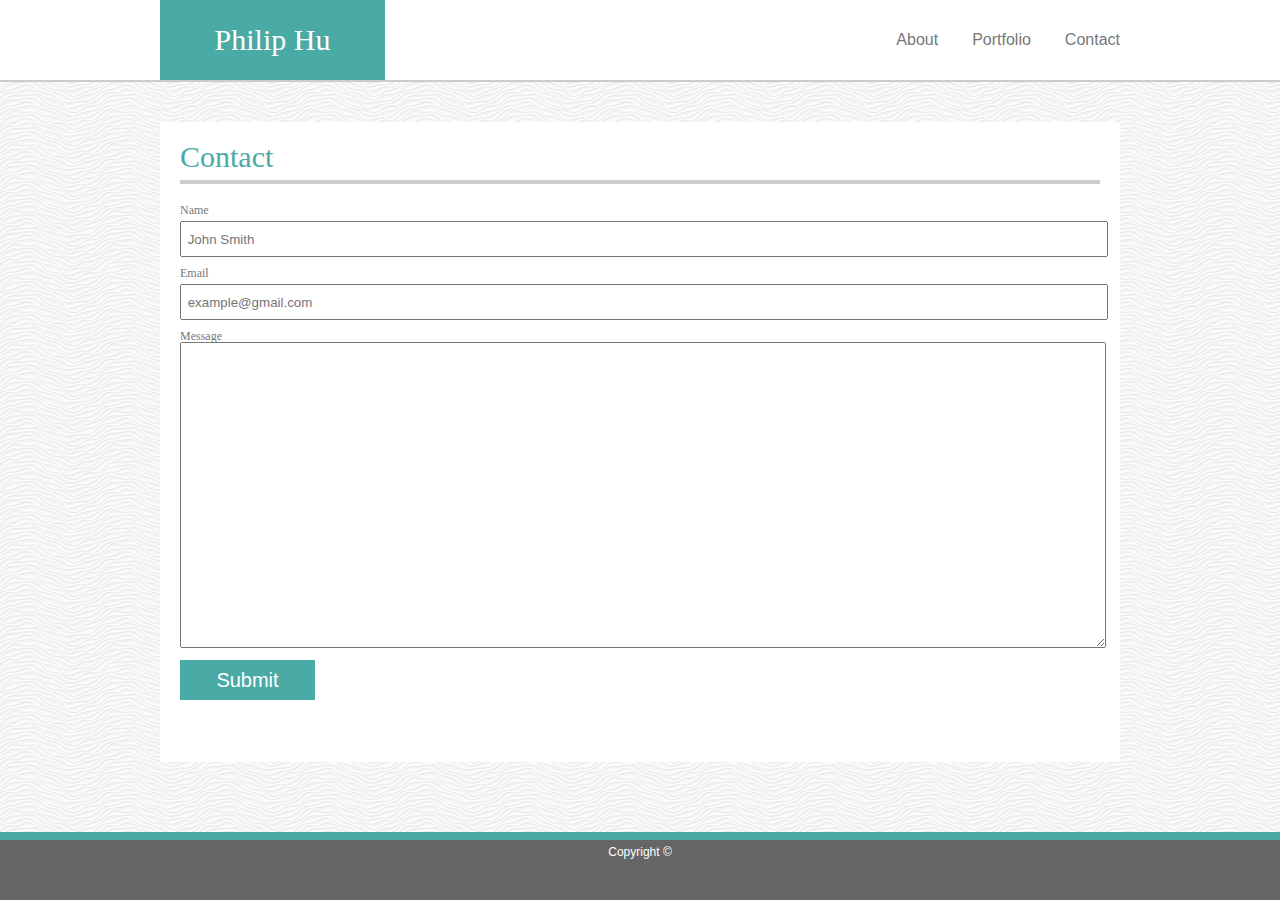
<file: contact.html>
<!DOCTYPE html>
<html lang="en">

<head>
    <meta charset="UTF-8">
    <meta name="viewport" content="width=device-width, initial-scale=1.0">
    <meta http-equiv="X-UA-Compatible" content="ie=edge">
    <link rel="stylesheet" type="text/css" href="assets/css/style.css">
    <meta name="viewport" content="width=device-width, initial-scale=1">
    <title>Contact</title>
</head>

<body>
    <!-- Header is common for index.html, portfolio.html and contact.html -->
    <header>
        <div class="container">
            <h1>Philip Hu</h1>
            <nav>
                <ul>
                    <li><a href="index.html">About</a></li>

                    <li><a href="portfolio.html">Portfolio</a></li>

                    <li><a href="contact.html">Contact</a></li>
                </ul>
            </nav>
        </div>
    </header>

    <!-- Contact form with Name, Email and Message fields -->
    <section id="contact">
        <h2>Contact</h2>
        <hr>

        <form id="contact-form" method="post" action="#">
            <h3>Name</h3>
            <input name="name" type="text" class="form-control" placeholder=" John Smith" required><br>
            <h3>Email</h3>
            <input name="email" type="text" class="form-control" placeholder=" example@gmail.com" required><br>
            <h3>Message</h3>
            <textarea name="message"></textarea>
            <input type="submit" value="Submit" id="submit-btn">
        </form>
    </section>

    <footer>
        <p>Copyright &#169;</p>
    </footer>

</body>

</html>
</file>
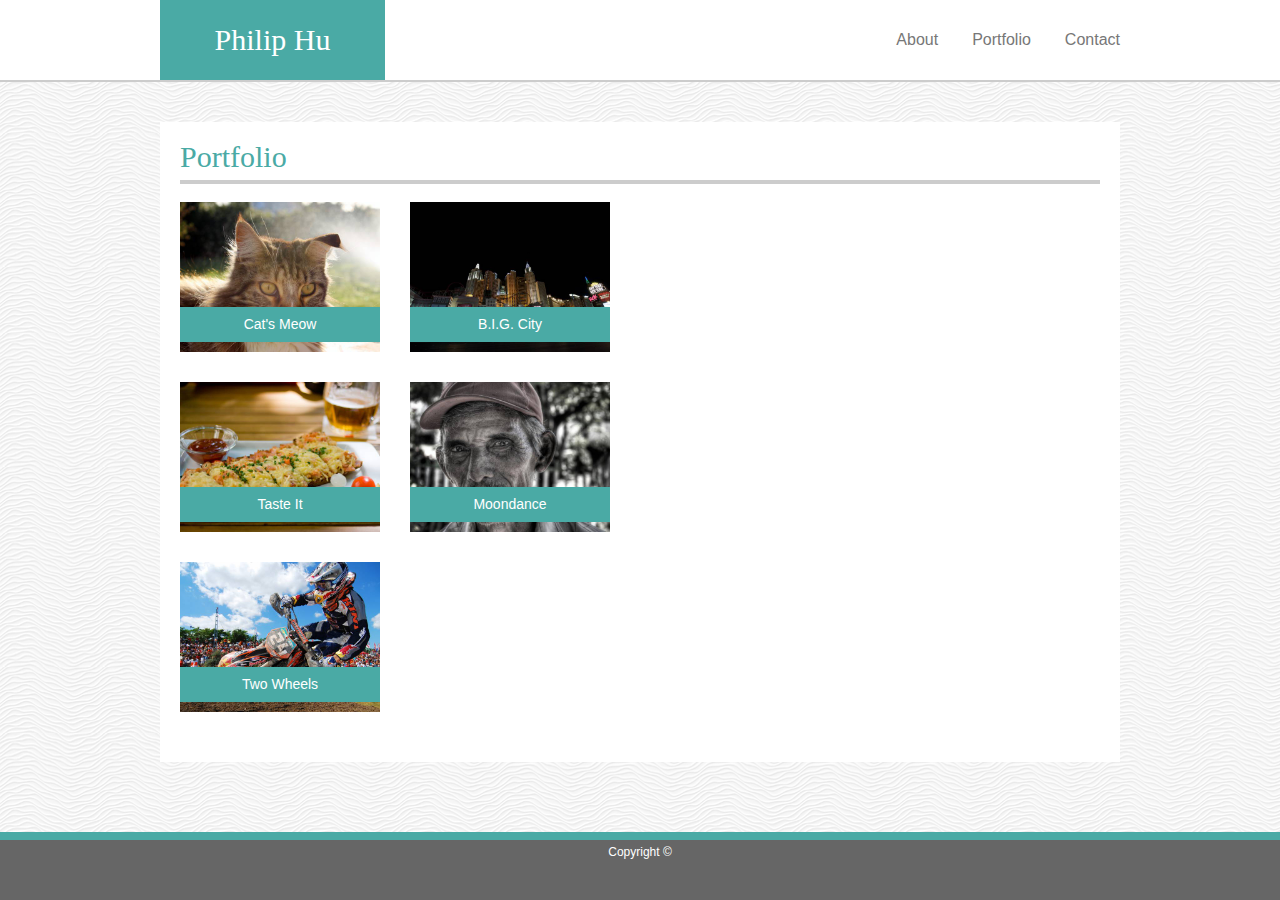
<file: portfolio.html>
<!DOCTYPE html>
<html lang="en">

<head>
    <meta charset="UTF-8">
    <meta name="viewport" content="width=device-width, initial-scale=1.0">
    <meta http-equiv="X-UA-Compatible" content="ie=edge">
    <link rel="stylesheet" type="text/css" href="assets/css/style.css">
    <meta name="viewport" content="width=device-width, initial-scale=1">
    <title>Portfolio</title>
</head>

<body>
    <div class="wrapper">
        <!-- Header is common for index.html, portfolio.html and contact.html -->
        <header>
            <div class="container">
                <h1>Philip Hu</h1>
                <nav>
                    <ul>
                        <li><a href="index.html">About</a></li>

                        <li><a href="portfolio.html">Portfolio</a></li>

                        <li><a href="contact.html">Contact</a></li>
                    </ul>
                </nav>
            </div>
        </header>

        <!-- Portfolio of my work, images only at this point -->
        <section id="portfolio">
            <h2>Portfolio</h2>
            <hr>

            <div id="narrow">

                <div id="pic-cont1">
                    <h2 class="titles">Cat's Meow</h2>
                </div>

                <div id="pic-cont2">
                    <h2 class="titles">B.I.G. City</h2>
                </div>

                <div id="pic-cont3">
                    <h2 class="titles">Taste It</h2>
                </div>

                <div id="pic-cont4">
                    <h2 class="titles">Moondance</h2>
                </div>

                <div id="pic-cont5">
                    <h2 class="titles">Two Wheels</h2>
                </div>

            </div>

        </section>

        <footer>
            <p>Copyright &#169;</p>
        </footer>
    </div>
</body>

</html>
</file>
<file: assets/css/style.css>
/* 
   Meyer Web reset stylesheet to reduce browser inconsistencies:
   http://meyerweb.com/eric/tools/css/reset/ 
   v2.0 | 20110126
   License: none (public domain)
*/

html, body, div, span, applet, object, iframe,
h1, h2, h3, h4, h5, h6, p, blockquote, pre,
a, abbr, acronym, address, big, cite, code,
del, dfn, em, img, ins, kbd, q, s, samp,
small, strike, strong, sub, sup, tt, var,
b, u, i, center,
dl, dt, dd, ol, ul, li,
fieldset, form, label, legend,
table, caption, tbody, tfoot, thead, tr, th, td,
article, aside, canvas, details, embed, 
figure, figcaption, footer, header, hgroup, 
menu, nav, output, ruby, section, summary,
time, mark, audio, video {
	margin: 0;
	padding: 0;
	border: 0;
	font-size: 100%;
	font: inherit;
	vertical-align: baseline;
}
/* HTML5 display-role reset for older browsers */
article, aside, details, figcaption, figure, 
footer, header, hgroup, menu, nav, section {
	display: block;
}
body {
	line-height: 1;
}
ol, ul {
	list-style: none;
}
blockquote, q {
	quotes: none;
}
blockquote:before, blockquote:after,
q:before, q:after {
	content: '';
	content: none;
}
table {
	border-collapse: collapse;
	border-spacing: 0;
}

/* Start of Philip Hu's work */
body{
    background: url(../images/white-waves.png);
}

header{
    font-family: Arial, "Helvetica Neue", Helvetica, sans-serif;
    background-color: #fff;
    height: 80px;
    padding: 0px;
    border-bottom: 2px solid #ccc;
    margin-bottom: 40px;
}

.container{
    background-color: #fff;
    font-family: Georgia, Times, "Times New Roman", serif;
    width: 960px;
    margin-left: auto;
    margin-right: auto;
    padding: 0 10px 0 10px;
}

nav{
    float:right;
    margin: 0;
}

nav ul{
    margin: 0;
    padding: 0;
    list-style: none;
}

nav li{
    display: inline-block;
    margin-left: 30px;
    line-height:80px;
    font-family: Arial, "Helvetica Neue", Helvetica, sans-serif;
}

p{
    font-family: Arial, "Helvetica Neue", Helvetica, sans-serif;
    line-height: 2;
    margin-top: 0;
   
}

h1{
    font-family: Georgia, Times, "Times New Roman", serif;
    background-color: #4aaaa5;
    color: #fff;
    text-align: center;
    height: 80px;
    width: 225px;
    line-height:80px;
    float: left;
    font-size: 30px;
}

h2{
    font-family: Georgia, Times, "Times New Roman", serif;
    color: #4aaaa5;
    line-height: 30px;
    font-size: 30px;
}

h3{
    font-family: Georgia, Times, "Times New Roman", serif;
    color:#777777;
}

/* section in index.html */
#about-me{
    padding: 20px 20px 20px 20px;
    background-color: #ffffff;
    color:#777777;
    width: 920px;
    margin-left: auto;
    margin-right: auto;
    margin-bottom: 250px;
    margin-top: 0px;
    font-size: 20px;
}

/* section in portfolio.html */
#portfolio{
    padding: 20px 20px 20px 20px;
    background-color: #ffffff;
    color: #777777;
    width: 920px;
    height: 600px;
    margin-left: auto;
    margin-right: auto;
    margin-bottom: 0px;
    margin-top: 0px;
}

/* section in contact.html */
#contact{
    padding: 20px 20px 20px 20px;
    background-color: #ffffff;
    color: #777777;
    width: 920px;
    height: 600px;
    margin-left: auto;
    margin-right: auto;
    margin-top: 0px;
}

/* for the image 1 in portfolio.html */
#pic-cont1{
    margin: 10px 0 0 0;
    width: 200px;
    height: 150px;
    float: left;
    background: url(../images/cat-ph.jpg);
    background-size: cover;
    position: relative;
}

/* for the image 2 in portfolio.html */
#pic-cont2{
    margin: 10px 0 0 30px;
    width: 200px;
    height: 150px;
    float: left;
    background: url(../images/city-ph.jpg);
    background-size: cover;
    position: relative;
}

/* for the image 3 in portfolio.html */
#pic-cont3{
    margin: 30px 0 0 0;
    width: 200px;
    height: 150px;
    float: left;
    background: url(../images/food-ph.jpg);
    background-size: cover;
    position: relative;
}

/* for the image 4 in portfolio.html */
#pic-cont4{
    margin: 30px 0 0 30px;
    width: 200px;
    height: 150px;
    float: left;
    background: url(../images/person-ph.jpg);
    background-size: cover;
    position: relative;
}

/* for the image 5 in portfolio.html */
#pic-cont5{
    margin: 30px 0 0 0;
    width: 200px;
    height: 150px;
    float: left;
    background: url(../images/bike-ph.jpg);
    background-size: cover;
    position: relative;
}

/* for all the image titles in portfolio.html */
.titles{
    position: absolute;
    bottom: 10px;
    margin: 0;
    font: 14px Sans-Serif;
    height: 35px;
    width: 100%;
    text-align: center;
    line-height: 35px;
    background-color: #4aaaa5;
    color: white;
}

/* narrow container to limit two images per row in portfolio.html */
#narrow{
    width: 440px;
}

/* don't change the color or underline visited links */
a, a:visited {
    color: #777777;
    text-decoration:none;
}

/* only img is in index.html */
img{
    border-radius: 8px;
    max-width: 100%;
    height: 180px;
    float: left;
    margin: 0px 20px 10px 0px;
}

/* footer is stuck to the bottom of page */
footer{
    text-align: center;
    border-top: 8px solid #4aaaa5;
    margin-left: auto;
    margin-right: auto; 
    background-color: #666;
    color: white;
    font-size: 12px;
    height: 60px;
    position: absolute;
    bottom: 0;
    width: 100%;
}

/* horizontal line, divider */
hr{
    border: 2px solid #ccc;
}

#contact-form{
    margin-top: 20px;
    width: 100%;
    color: #fff;
    font-size: 12px;
}

input{
    width: 100%;
    height: 30px;
    margin-top: 5px;
    margin-bottom: 10px;
}

textarea{
    width: 100%;
    height: 300px;
}

.pic-container{
    position: relative;
    display: block;
}

.text-block{
    position: absolute;
    background-color: black;
    color: white;
    padding: 2x 0 2px 0;
    height: 40px;
}

/* submit button in contact.html */
#submit-btn{
    color: white;
    font-size: 20px;
    width: 135px;
    height: 40px;
    border: none;
    margin-top: 10px;
    padding: 0;
    background-color: #4aaaa5;
}

.wrapper{
    /* Box-model */
    width: 100%;
}

/*  Settings for Responsiveness

    Width at 980px and below. 980px because you never want any of the content 
    to be cut off. Since the desktop layout is about 960px wide, you want the 
    media queries to kick in before your content gets cut off. */
 
@media screen and (max-width: 980px) {
        body {
        background-color: #333;
        }
    
        .wrapper {
        /* Box-model */
        width: 100%;
        }

        .container{
            background-color: #fff;
            width: 740px;
            margin-left: auto;
            margin-right: auto;
            padding: 0;
        }

        /* section in index.html */
        #about-me{
            padding: 20px 20px 20px 20px;
            width: 560px;
            float:left;
            margin-left: 30px;
            margin-right: auto;
            margin-bottom: 10px;
            margin-top: 0px;
            font-size: 20px;
        }

        #portfolio{
            padding: 20px 20px 20px 20px;
            width: 600px;
            height: 600px;
            margin-left: 80px;
            margin-right: auto;
            margin-bottom: 0px;
            margin-top: 0px;
        }

        /* section in contact.html */
        #contact{
            padding: 20px 20px 20px 20px;
            width: 600px;
            float: left;
            margin-left:80px;
            height: auto;
            margin-right: auto;
            margin-top: 0px;
        }

        /* only img is in index.html */
        img{
            border-radius: 8px;
            max-width: 100%;
            height: 240px;
            float: left;
            margin: 0px 20px 10px 0px;
        }
    }
  /* Width at 768px and below. 768px is about the width of a tablet. */
  @media screen and (max-width: 768px) {
        body {
        background-color: #333;
        }
    
        .wrapper {
        /* Box-model */
        width: 100%;
        }
    
        .container{
            width: 640px;
            margin-left: auto;
            margin-right: auto;
            padding: 0;
        }

        /* section in index.html */
        #about-me{
            padding: 20px 20px 20px 20px;
            width: 600px;
            float:left;
            margin-left: 20px;
            margin-right: auto;
            margin-bottom: 10px;
            margin-top: 0px;
            font-size: 20px;
        }

        #portfolio{
            padding: 20px 20px 20px 20px;
            width: 650px;
            height: 600px;
            margin-left: auto;
            margin-right: auto;
            margin-bottom: 0px;
            margin-top: 0px;
        }

        /* section in contact.html */
        #contact{
            padding: 20px 20px 20px 20px;
            width: 580px;
            float: left;
            margin-left:30px;
            height: auto;
            margin-right: auto;
            margin-top: 0px;
        }

        /* only img is in index.html */
        img{
            border-radius: 8px;
            max-width: 100%;
            height: 280px;
            float: left;
            margin: 0px 20px 10px 0px;
        }

        nav{
            display: inline-block;
        }
    }
  
    /* Width at 640px and below.  640px is about the width of a phone in landscape. */
  @media screen and (max-width: 640px) {
        body {
        background-color: #333;
        }
    
        .wrapper {
        /* Box-model */
        width: 100%;
        margin-left: auto;
        margin-right: auto;
        padding-left: 0;
        padding-right: 0;
        }

        .container{
            width: 420px;
            margin-left: auto;
            margin-right: auto;
            padding: 0;
        }

        /* section in index.html */
        #about-me{
            padding: 20px 20px 20px 20px;
            width: 470px;
            margin-left: 20px;
            margin-right: auto;
            margin-bottom: 10px;
            margin-top: 20px;
            font-size: 20px;
        }

        #portfolio{
            padding: 20px 20px 20px 20px;
            width: 600px;
            height: auto;
            margin-left: 20px;
            margin-right: auto;
            margin-bottom: 0px;
            margin-top: 20px;
        }

        /* section in contact.html */
        #contact{
            padding: 20px 20px 20px 20px;
            width: 500px;
            float: left;
            margin-left:20px;
            height: auto;
            margin-right: auto;
            margin-top: 30px;
        }

        /* only img is in index.html */
        img{
            border-radius: 8px;
            max-width: 100%;
            height: 300px;
            margin: 0px 20px 10px 0px;
        }

        nav{
            margin-left: auto;
            margin-right: auto;
        }

        footer{
            text-align: center;
            border-top: 8px solid #4aaaa5;
            margin-left: auto;
            margin-right: auto; 
            font-size: 12px;
            height: 60px;
            position: absolute;
            bottom: 0;
            width: 100%;
        }

        h1{
            font-family: Georgia, Times, "Times New Roman", serif;
            background-color: #4aaaa5;
            color: #fff;
            text-align: center;
            height: 80px;
            width: 660px;
            margin: 0 auto;
        
        }

        header{
            font-family: Arial, "Helvetica Neue", Helvetica, sans-serif;
            background-color: #fff;
            height: 40px;
            padding: 0px;
            border-bottom: 2px solid #ccc;
            margin-bottom: 80px;
            margin-left: 0;
            margin-right: 0;
            float: left;
        }
    }
</file>
